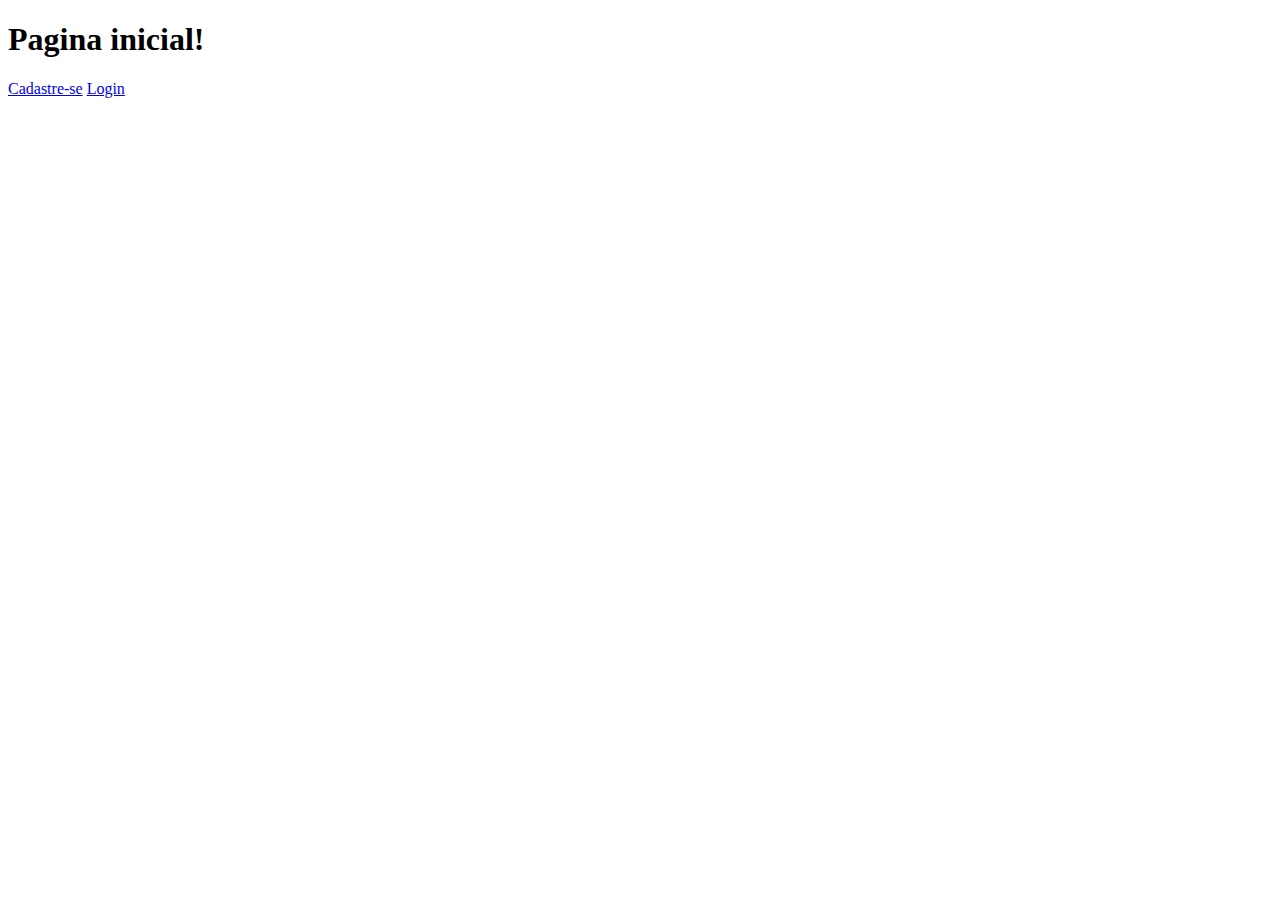
<file: AtivForm/index.html>
<!DOCTYPE html>
<html lang="pt-br">
<head>
    <meta charset="UTF-8">
    <meta http-equiv="X-UA-Compatible" content="IE=edge">
    <meta name="viewport" content="width=device-width, initial-scale=1.0">
    <title>Pagina Inicial</title>
</head>
<body>
    <h1>Pagina inicial!</h1>
    <a href="/AtivDiogoLMR/AtivForm/cadastro.html">Cadastre-se</a>
    <a href="/AtivDiogoLMR/AtivForm/login.html">Login</a>
</body>
</html>
</file>
